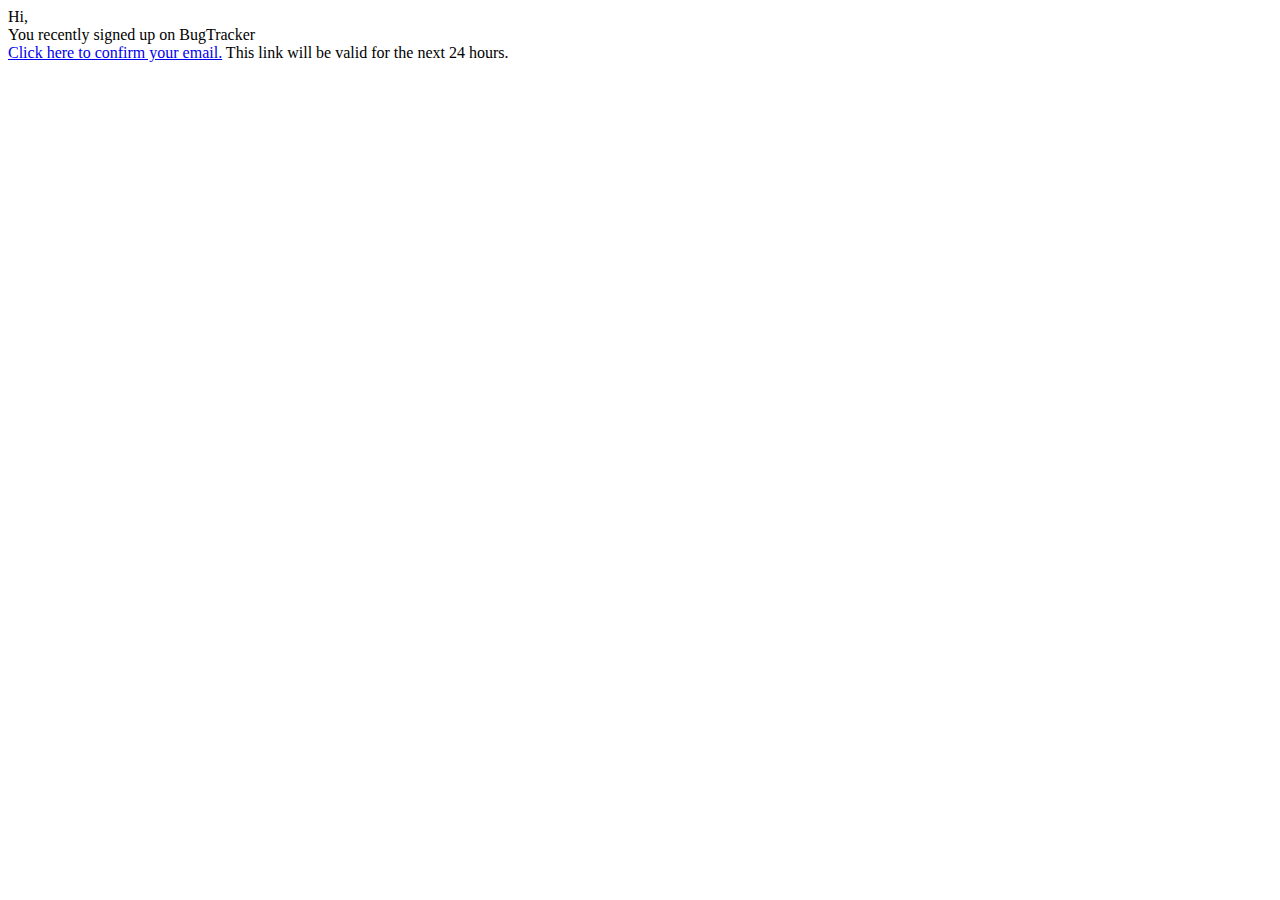
<file: application/templates/email/confirmation.html>
<html>
  <body>
    <p>Hi,<br>
       You recently signed up on BugTracker<br>
       <a href="{{ confirm_url }}">Click here to confirm your email.</a>
       This link will be valid for the next 24 hours.
    </p>
  </body>
</html>
</file>
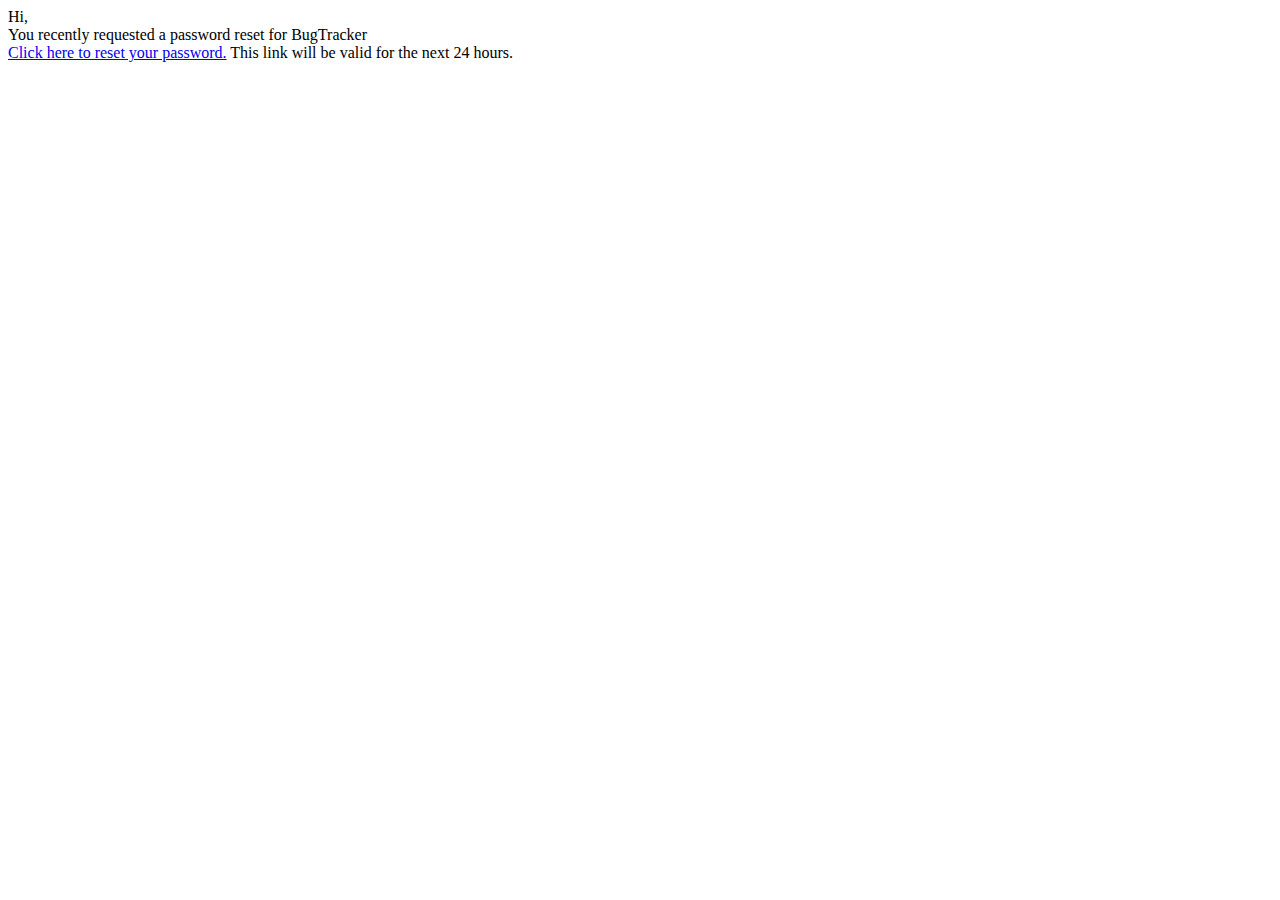
<file: application/templates/email/reset.html>
<html>
  <body>
    <p>Hi,<br>
       You recently requested a password reset for BugTracker<br>
       <a href="{{ reset_url }}">Click here to reset your password.</a>
       This link will be valid for the next 24 hours.
    </p>
  </body>
</html>
</file>
